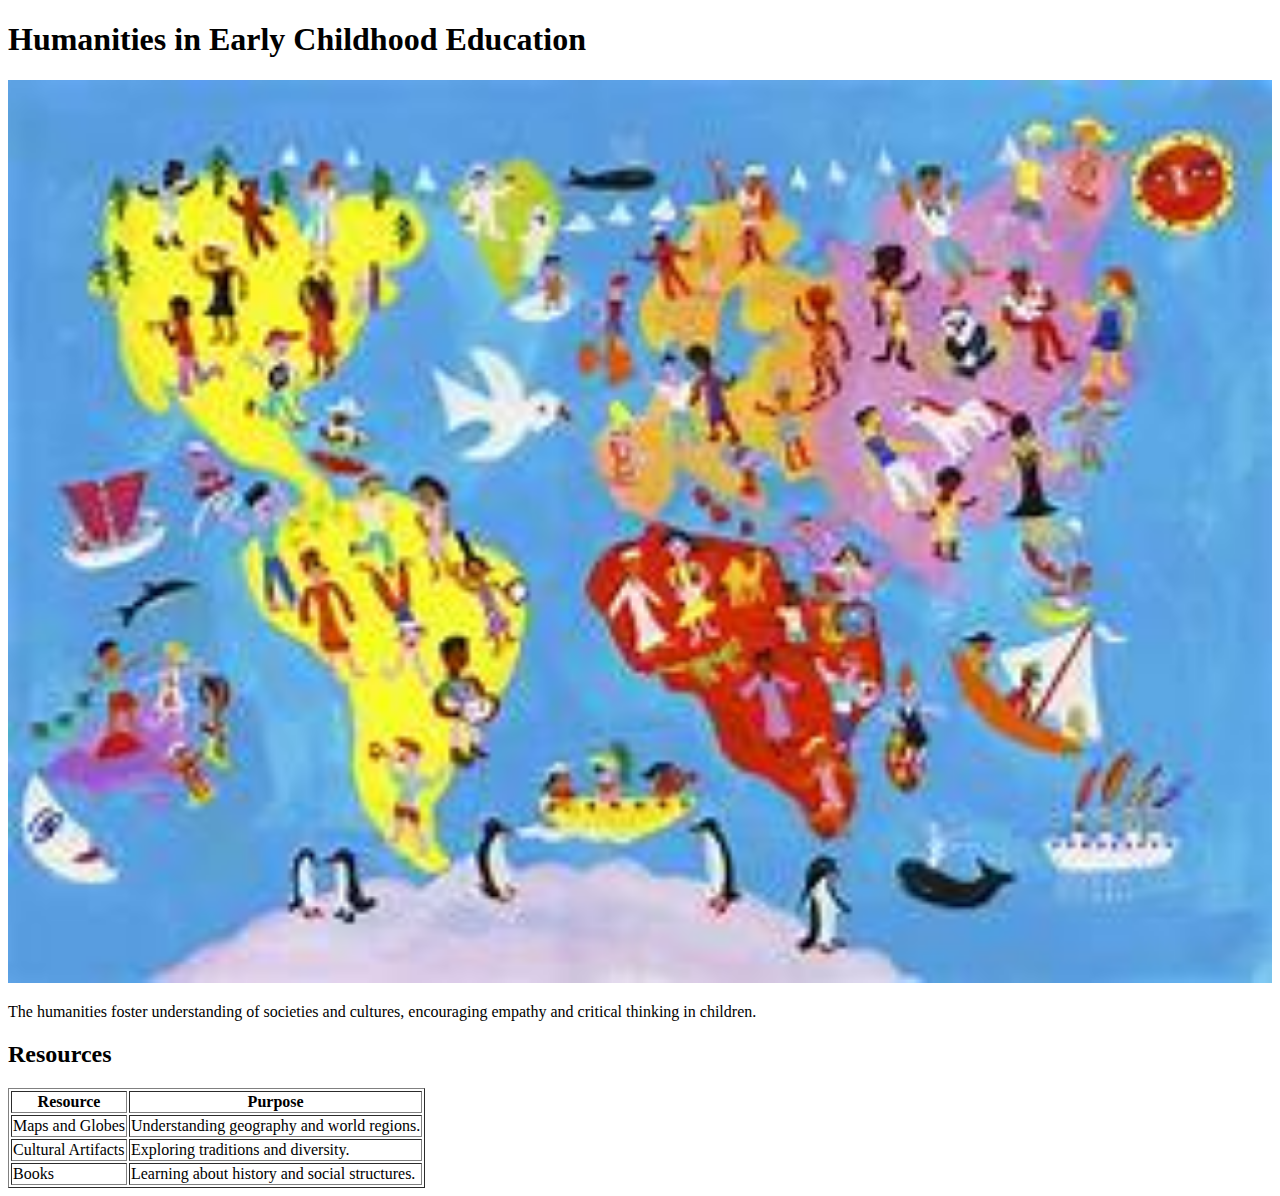
<file: humanities.html>
<!DOCTYPE html>
<html lang="en">
<head>
    <meta charset="UTF-8">
    <meta name="viewport" content="width=device-width, initial-scale=1.0">
    <title>Humanities in Early Childhood Education</title>
</head>
<body>
    <h1>Humanities in Early Childhood Education</h1>
    <img src="/humanities.jpeg" alt="Children exploring historical artifacts" style="width:100%;height:auto;">
    <p>The humanities foster understanding of societies and cultures, encouraging empathy and critical thinking in children.</p>

    <h2>Resources</h2>
    <table border="1">
        <thead>
            <tr>
                <th>Resource</th>
                <th>Purpose</th>
            </tr>
        </thead>
        <tbody>
            <tr>
                <td>Maps and Globes</td>
                <td>Understanding geography and world regions.</td>
            </tr>
            <tr>
                <td>Cultural Artifacts</td>
                <td>Exploring traditions and diversity.</td>
            </tr>
            <tr>
                <td>Books</td>
                <td>Learning about history and social structures.</td>
            </tr>
        </tbody>
    </table>
</body>
</html>
</file>
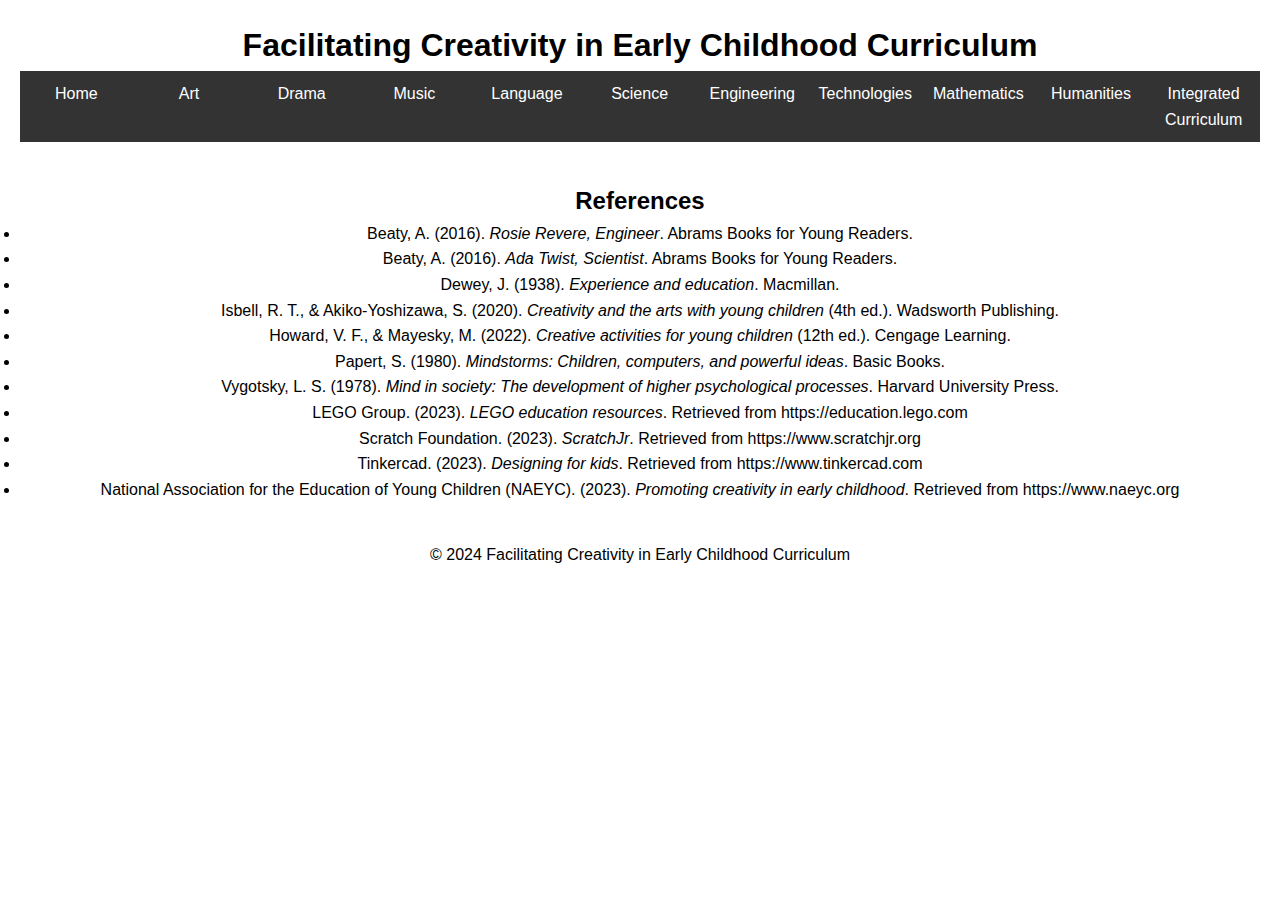
<file: references.html>
<!DOCTYPE html>
<html lang="en">
<head>
    <meta charset="UTF-8">
    <meta name="viewport" content="width=device-width, initial-scale=1.0">
    <title>References - Facilitating Creativity</title>
    <link rel="stylesheet" href="css/style.css">
</head>
<body>
    <header>
        <h1>Facilitating Creativity in Early Childhood Curriculum</h1>
        <nav>
            <ul>
                <li><a href="index.html">Home</a></li>
                <li><a href="art.html">Art</a></li>
                <li><a href="drama.html">Drama</a></li>
                <li><a href="movement.html">Music</a></li>
                <li><a href="language.html">Language</a></li>
                <li><a href="science.html">Science</a></li>
                <li><a href="engineering.html">Engineering</a></li>
                <li><a href="technologies.html">Technologies</a></li>
                <li><a href="mathematics.html">Mathematics</a></li>
                <li><a href="humanities.html">Humanities</a></li>
                <li><a href="integrated.html">Integrated Curriculum</a></li>
            </ul>
        </nav>
    </header>
    <main>
        <section>
            <h2>References</h2>
            <ul>
                <li>
                    Beaty, A. (2016). <em>Rosie Revere, Engineer</em>. Abrams Books for Young Readers.
                </li>
                <li>
                    Beaty, A. (2016). <em>Ada Twist, Scientist</em>. Abrams Books for Young Readers.
                </li>
                <li>
                    Dewey, J. (1938). <em>Experience and education</em>. Macmillan.
                </li>
                <li>
                    Isbell, R. T., & Akiko-Yoshizawa, S. (2020). <em>Creativity and the arts with young children</em> (4th ed.). Wadsworth Publishing.
                </li>
                <li>
                    Howard, V. F., & Mayesky, M. (2022). <em>Creative activities for young children</em> (12th ed.). Cengage Learning.
                </li>
                <li>
                    Papert, S. (1980). <em>Mindstorms: Children, computers, and powerful ideas</em>. Basic Books.
                </li>
                <li>
                    Vygotsky, L. S. (1978). <em>Mind in society: The development of higher psychological processes</em>. Harvard University Press.
                </li>
                <li>
                    LEGO Group. (2023). <em>LEGO education resources</em>. Retrieved from https://education.lego.com
                </li>
                <li>
                    Scratch Foundation. (2023). <em>ScratchJr</em>. Retrieved from https://www.scratchjr.org
                </li>
                <li>
                    Tinkercad. (2023). <em>Designing for kids</em>. Retrieved from https://www.tinkercad.com
                </li>
                <li>
                    National Association for the Education of Young Children (NAEYC). (2023). <em>Promoting creativity in early childhood</em>. Retrieved from https://www.naeyc.org
                </li>
            </ul>
        </section>
    </main>
    <footer>
        <p>&copy; 2024 Facilitating Creativity in Early Childhood Curriculum</p>
    </footer>
</body>
</html>
</file>
<file: css/style.css>
* {
    margin: 0;
    padding: 0;
    box-sizing: border-box;
}

body {
    font-family: Arial, sans-serif;
    line-height: 1.6;
}

nav ul {
    display: flex;
    flex-wrap: wrap;
    list-style: none;
    background-color: #333;
}

nav ul li {
    flex: 1 1 100px;
}

nav ul li a {
    display: block;
    color: white;
    text-decoration: none;
    padding: 10px;
    text-align: center;
}

nav ul li a:hover {
    background-color: #555;
}

header, main, footer {
    padding: 20px;
    text-align: center;
}

img {
    max-width: 100%;
    height: auto;
    margin: 10px 0;
}

table {
    margin: 20px auto;
    border-collapse: collapse;
    width: 80%;
}

table, th, td {
    border: 1px solid #ccc;
}

th, td {
    padding: 10px;
    text-align: center;
    background-color: #f4f4f4;
}
</file>
